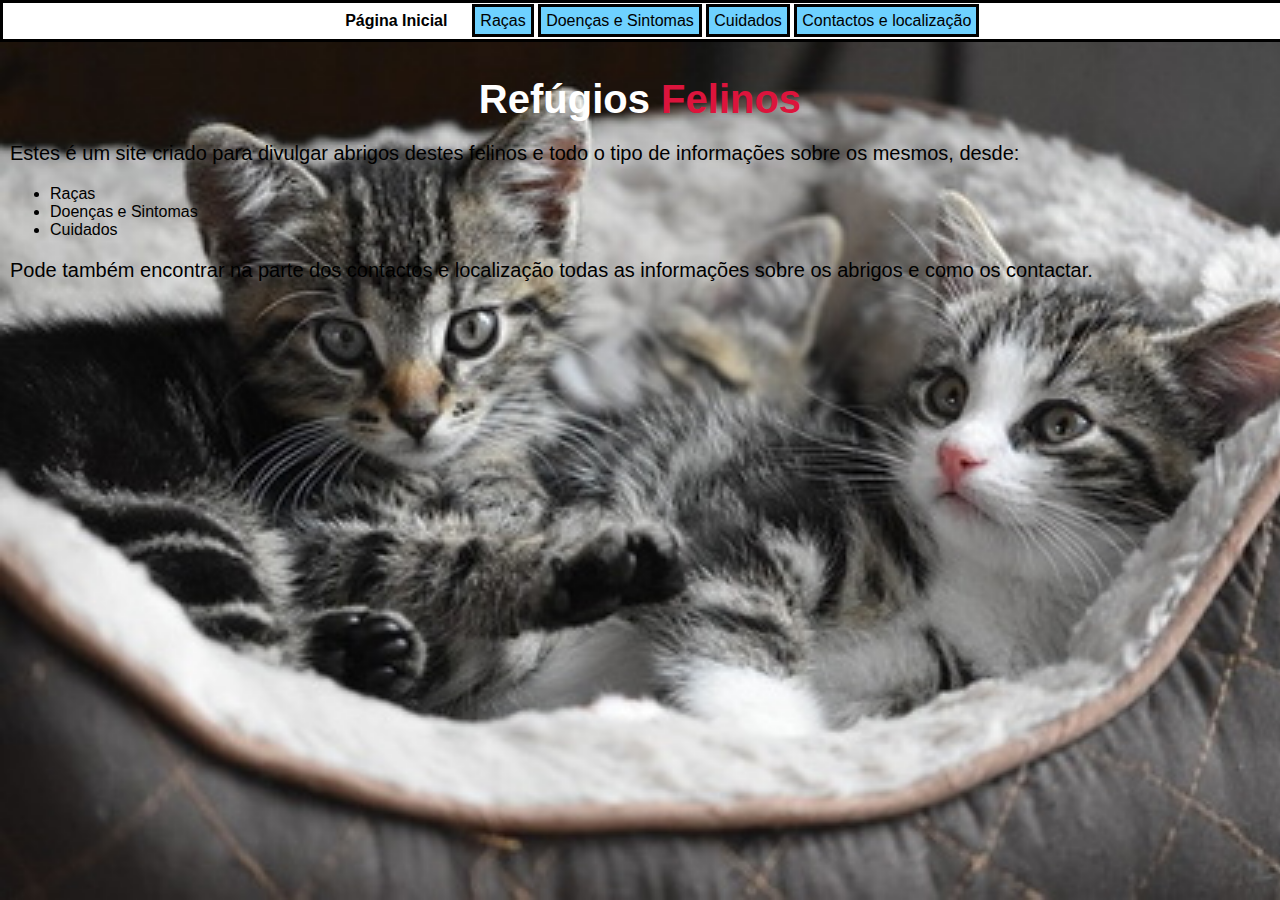
<file: index.html>
<!DOCTYPE html>
<html lang="en">
<head>
    <meta charset="UTF-8">
    <meta name="viewport" content="width=device-width, initial-scale=1.0">
    <title>Pagina inicial</title>
    <link rel="stylesheet" href="style.css">
    
</head>
<body class="inicio">

    <div id="menu">
        <b>&emsp;  Página Inicial  &emsp;</b>
        <a href="raças.html"target="_self">Raças</a>
        <a href="doencas_sintomas.html"target="_self">Doenças e Sintomas</a>
        <a href="cuidados.html"target="_self">Cuidados</a>
        <a href="Contactos_e_localização.html"target="_self">Contactos e localização</a>
    </div>
  
      <div class="inicio">
        <h1 class="homepage"> Refúgios <span style="color: crimson;">Felinos</span> </h1>
        
       
   
  
      <p style="text-align: left;">Estes é um site criado para divulgar abrigos destes felinos e todo o tipo de informações sobre os mesmos, desde:</p>
      <ul>
        <li>Raças</li>
        <li>Doenças e Sintomas</li>
        <li>Cuidados</li>
      </ul>
      <p style="text-align: left;">Pode também encontrar na parte dos contactos e localização todas as informações sobre os abrigos e como os contactar.</p> 
      <ul>
      </ul>
    </div>
     </body>

</html>
</file>
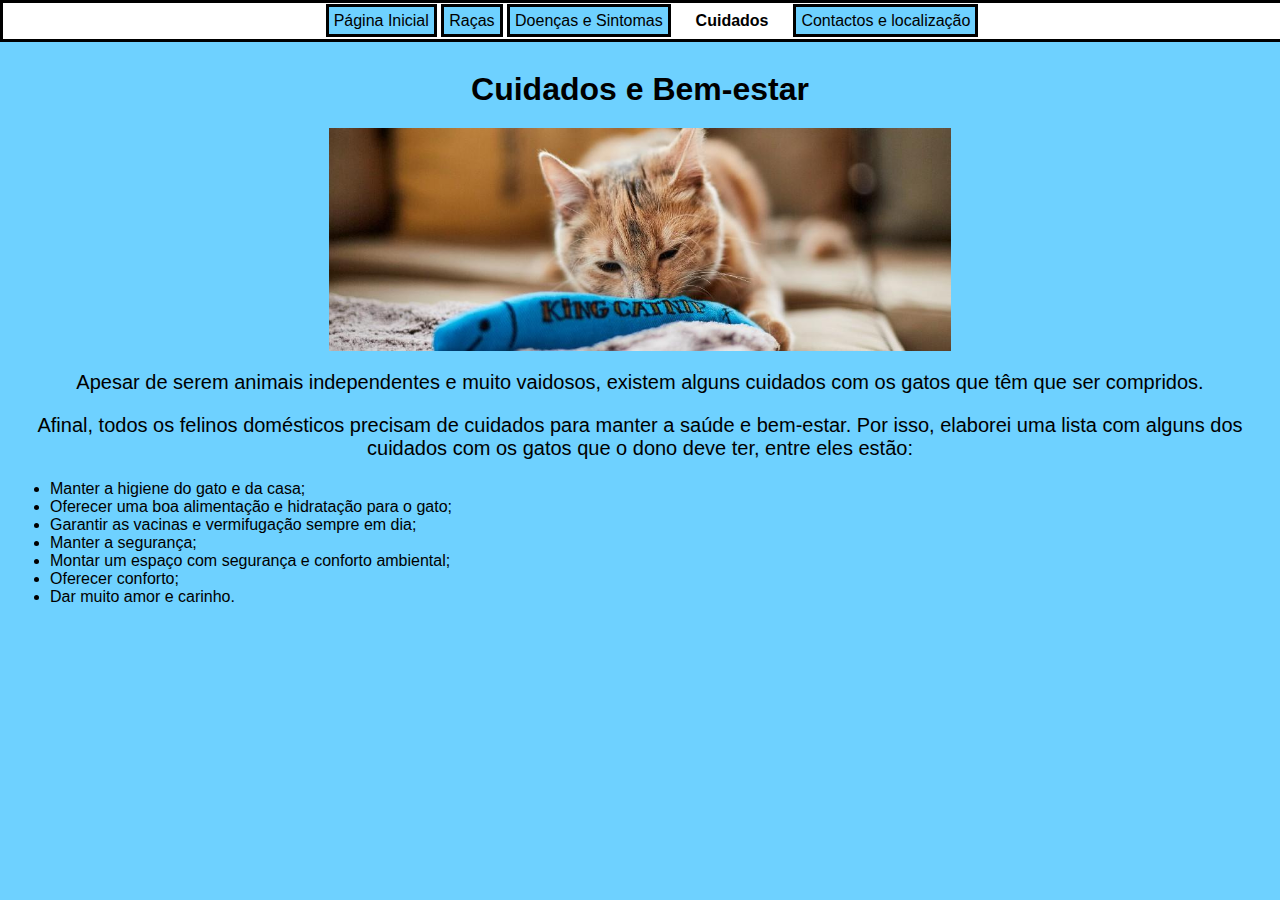
<file: cuidados.html>
<!DOCTYPE HTML>
<HTML>
  <head>
    <meta charset="utf-8">
    <title>Cuidados</title> 
    <div id="menu">
      <a href="index.html"target="_self">Página Inicial</a>
      <a href="raças.html"target="_self">Raças</a>
      <a href="doencas_sintomas.html"target="_self">Doenças e Sintomas</a>  
      <b>&emsp;  Cuidados  &emsp;</b>   
      <a href="Contactos_e_localização.html"target="_self">Contactos e localização</a>
      </div>
	<link rel="stylesheet" href="style.css">
  </head>

  <body>
    <div class="inicio">
		<h1>Cuidados e Bem-estar
    </h1>
		<img src="assets/img/1177190-kitten-rehomed-banner_990x350.jpg">

    <p>Apesar de serem animais independentes e muito vaidosos, existem alguns cuidados com os gatos que têm que ser compridos.</p>

    <p>Afinal, todos os felinos domésticos precisam de cuidados para manter a saúde e bem-estar. Por isso, elaborei uma lista com alguns dos cuidados com os gatos que o dono deve ter, entre eles estão: <br>
    </p>
    <ul>
      <li> Manter a higiene do gato e da casa; </li>
      <li> Oferecer uma boa alimentação e hidratação para o gato;</li>
      <li> Garantir as vacinas e vermifugação sempre em dia;</li>
      <li> Manter a segurança;</li>
      <li> Montar um espaço com segurança e conforto ambiental;</li>
      <li> Oferecer conforto;</li>
      <li> Dar muito amor e carinho.</li>
    </ul>
  </div>
   </body>
  
</HTML>
</file>
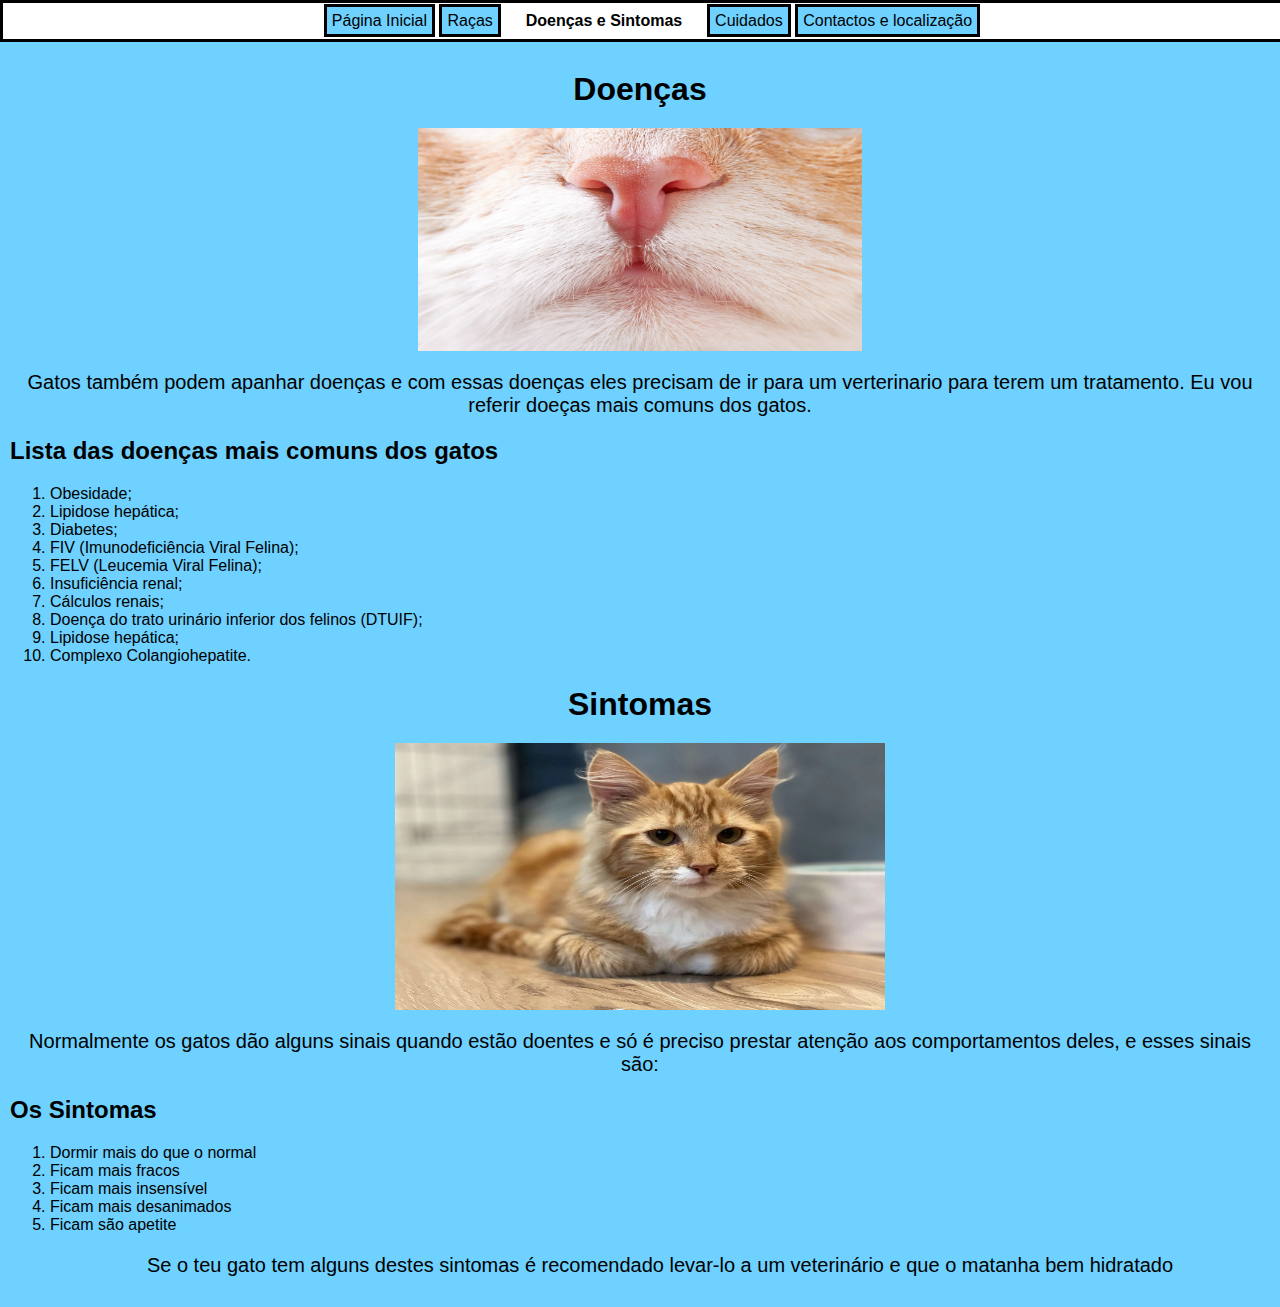
<file: doencas_sintomas.html>
<!DOCTYPE HTML>
<HTML>
  <head>
    <meta charset="utf-8">
    <title>doenças_e_sintomas</title>
	<link rel="stylesheet" href="style.css">
  </head>
  
  <body>
	
	<div id="menu">
		<a href="pagina_inicial.html"target="_self">Página Inicial</a>
		<a href="raças.html" target="_self">Raças</a>   
		<b>&emsp;  Doenças e Sintomas  &emsp;</b> 
		<a href="cuidados.html"target="_self">Cuidados</a>   
		<a href="Contactos_e_localização.html"target="_self">Contactos e localização</a>
	</div>
	<div class="inicio">  
		<h1>Doenças</h1>

		<img src="assets/img/bigstock-Nose-Cat-56374229.jpg" alt="catnose" >
		

		<p>	Gatos também podem apanhar doenças e com essas doenças eles precisam de ir para um verterinario para terem um tratamento.
			Eu vou referir doeças mais comuns dos gatos.
		</p>

		<h2>Lista das doenças mais comuns dos gatos</h2>
		<ol> 
		<li> Obesidade; </li>
		<li> Lipidose hepática; </li>
		<li> Diabetes; </li>
		<li> FIV (Imunodeficiência Viral Felina); </li>
		<li> FELV (Leucemia Viral Felina); </li>
		<li> Insuficiência renal; </li>
		<li> Cálculos renais; </li>
		<li> Doença do trato urinário inferior dos felinos (DTUIF); </li>
		<li> Lipidose hepática; </li>
		<li> Complexo Colangiohepatite. </li>
		</ol>

		<h1>Sintomas</h1>
	<img src="assets/img/IMG_6345-scaled-scaled.webp" alt="cat">

	<p> Normalmente os gatos dão alguns sinais quando estão doentes e só é preciso prestar atenção aos comportamentos deles, e esses sinais são:
	</p>
	<h2>Os Sintomas</h2>
	<ol>

		<li> Dormir mais do que o normal </li>
		<li> Ficam mais fracos </li>
		<li>  Ficam mais insensível</li>
		<li> Ficam mais desanimados </li>
		<li> Ficam são apetite </li>

	<p>  Se o teu gato tem alguns destes sintomas é recomendado levar-lo a um veterinário e que o matanha bem hidratado </p>
	</ol>
	</div>
   </body>
  
</HTML>
</file>
<file: style.css>
body {
  font-family: Arial, sans-serif;
  background-color: #6ed1ff;
  margin: 0;
  padding: 0;
}
body.home{
  background-image: url(assets/img/Portrait-of-a-cat-with-whiskers-visible.webp);
  background-size: cover;
  background-repeat: no-repeat;
  background-attachment: fixed;
  margin: 0;
  height: 100vh;
  color: rgb(0, 0, 0);
}
body.inicio{
  background-image: url(assets/img/Kittens.jpg);
  background-size: cover;
  background-repeat: no-repeat;
  background-attachment: fixed;
  margin: 0;
  height: 100vh;
  color: rgb(0, 0, 0);
}
.container {
  width: 80%;
  margin: auto;
  padding: 20px;
}

h1 {
  text-align: center;
  margin-bottom: 20px;
}
h1.homepage{
  font-size: 2.5rem;
  color: white;
}

.cat-breeds {
  display: grid;
  grid-template-columns: repeat(auto-fill, minmax(200px, 1fr));
  gap: 20px;
  justify-items: center;
}

.breed-card {
  background-color: rgb(255, 255, 255);
  border-radius: 10px;
  overflow: hidden;
  box-shadow: 0 4px 8px rgba(0, 0, 0, 0.1);
  width: 100%;
  max-width: 250px;
  padding: 15px;
  text-align: center;
}

.breed-card img {
  max-width: 100%;
  border-radius: 10px;
  height: auto;
}

.breed-card h3 {
  margin-top: 15px;
  font-size: 1.2em;
  color: #333;
}
img {
  height: 25ch;
  width: 70ch;
  display: block;
  margin: auto;
}
ul{
  text-align: left;
}
img[alt="catnose"]{
  height: 25ch;
  width: 50ch;
  display: block;
  margin: auto;
}
img[alt="cat"]{
  height: 30ch;
  width: 55ch;
  display: block;
  margin: auto;
}
p{
  text-align: center;
  font-size: 15pt;
  
}
div#menu{
  width: 100%;
  border: solid black;
  padding: 9px;
  position: fixed;
  text-align: center;
  top: 0;
  background-color: rgb(255, 255, 255);
  z-index: 2;
}
div.inicio{
  position: relative;
  top: 40px;
  padding: 10px;
}
div#menu a{
  margin: 0%;
  border: solid black;
  padding: 5px;
  background-color: #6ed1ff;
  text-decoration: none;
  color: black;
}
#menu{

}
b{
  color: black;
}
div.contactos{
  background-color: white;
  padding: 20px;
  border-radius: 8px;
  box-shadow: 0 4px 6px rgba(0, 0, 0, 0.1);
  width: 100%;
  max-width: 400px;
}
label{
  display: block;
}
textarea{
  width: 60%;
}
button#contacto{
  position: relative;
  bottom: 25px;
  left: 50px;
  width: 70px;
  height: 40px;
}

@media(max-width: 480px){
  div#menu{
    width: 20%;
    height: 300px;
    margin: 0px;
    border: solid black;
    padding: 9px;
    position: fixed;
    text-align: center;
    top: 0;
    background-color: rgb(255, 255, 255);
    z-index: 2;
    float: left;
  }
  div#menu a{
    margin: 0px;
    text-align: center;
    display: block;
  }
}
</file>
